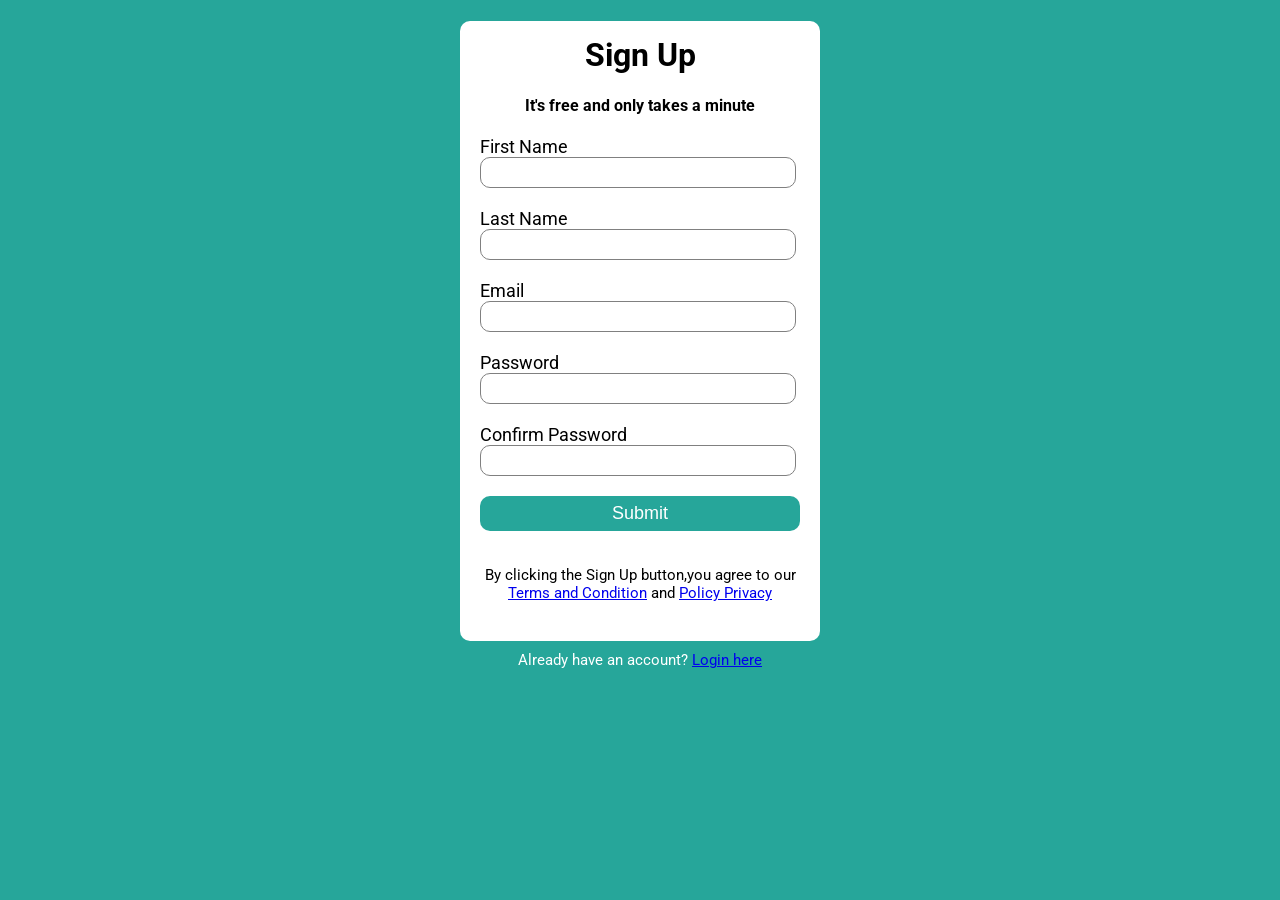
<file: index.html>
<!DOCTYPE html>
<html lang="en">
  <head>
    <title>Sign Up</title>
    <link rel="stylesheet" href="style.css" />
    <link
      href="https://fonts.googleapis.com/css2?family=Roboto:wght@300&display=swap"
      rel="stylesheet"
    />
  </head>
  <body>
    <div class="signup-box">
      <h1>Sign Up</h1>
      <h4>It's free and only takes a minute</h4>
      <form name="myForm" action= "" onsubmit="return validateForm()" method="post" required>
        <label>First Name</label>
        <input type="text" placeholder="" name="fname"  />
        <label>Last Name</label>
        <input type="text" placeholder="" name="lname" />
        <label>Email</label>
        <input type="email" placeholder="" name="email" />
        <label>Password</label>
        <input type="password" placeholder="" name="password" />
        <label>Confirm Password</label>
        <input type="password" placeholder="" name="cpassword"/>
		    <input type="submit" value="Submit">
      </form>
      <p>
        By clicking the Sign Up button,you agree to our <br/>
        <a href="#">Terms and Condition</a> and <a href="#">Policy Privacy</a>
      </p>
    </div>
    <p class="para-2">
      Already have an account? <a href="login.html">Login here</a>
    </p>
    <script src="action_page.js"></script>
  </body>
</html>
</file>
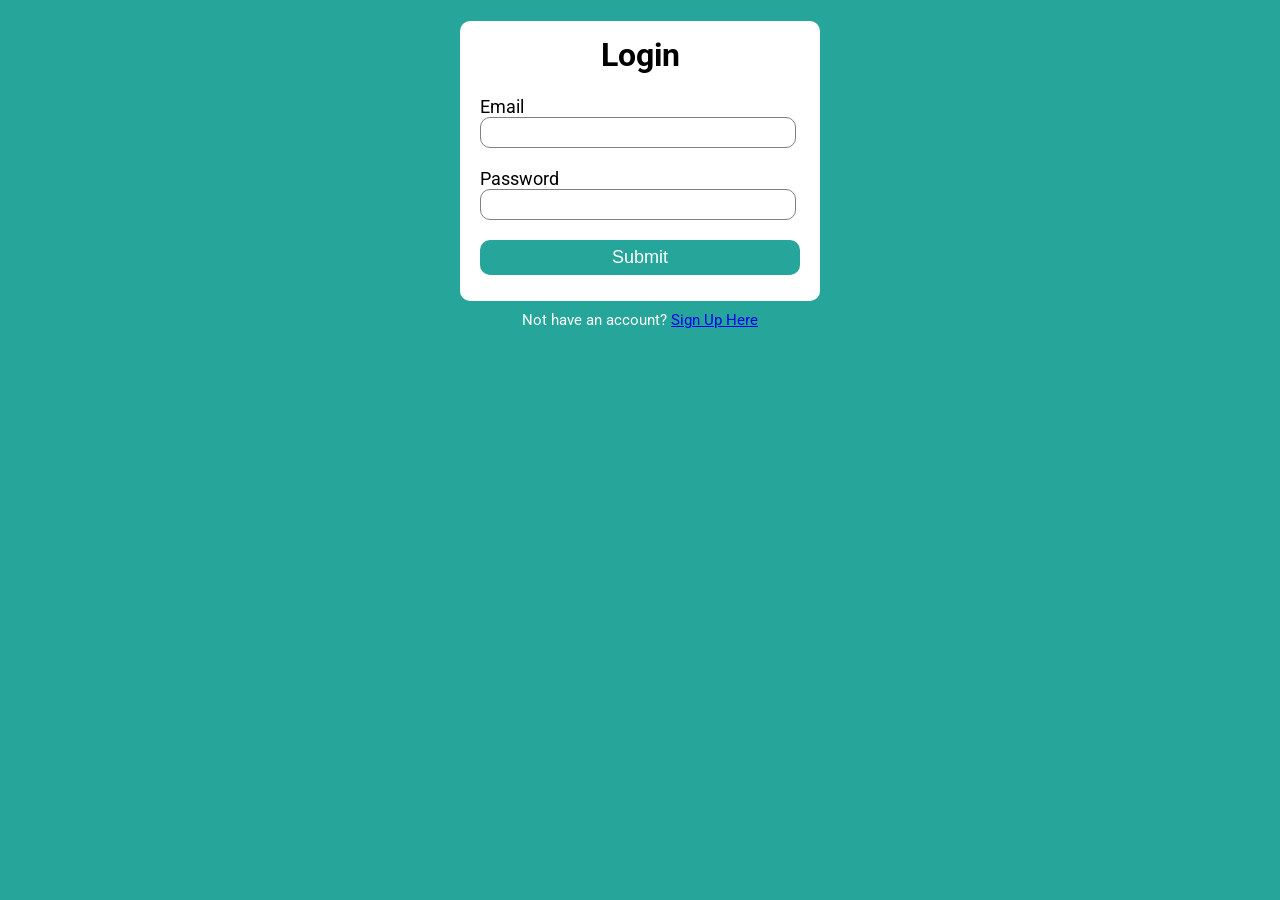
<file: login.html>
<!DOCTYPE html>
<html lang="en">
  <head>
    <title>Login | By Code Info</title>
    <link rel="stylesheet" href="style.css" />
    <link
      href="https://fonts.googleapis.com/css2?family=Roboto:wght@300&display=swap"
      rel="stylesheet"
    />
  </head>
  <body>
    <div class="login-box">
      <h1>Login</h1>
      <form name="myForm" action="" onsubmit="return validateForm()" method="post" required>
        <label>Email</label>
        <input type="email" placeholder="" required/>
        <label>Password</label>
        <input type="password" placeholder="" required/>
        <input type="submit" value="Submit" />
      </form>
    </div>
    <p class="para-2">
      Not have an account? <a href="index.html">Sign Up Here</a>
    </p>
  </body>
</html>
</file>
<file: style.css>
body {
  background-color: #26a69a ;
  font-family: "Roboto", sans-serif;
}

.signup-box {
  width: 360px;
  height: 620px;
  margin: auto;
  background-color: white;
  border-radius: 10px;
}

.login-box {
  width: 360px;
  height: 280px;
  margin: auto;
  border-radius: 10px;
  background-color: white;
}

h1 {
  text-align: center;
  padding-top: 15px;
}

h4 {
  text-align: center;
}

form {
  width: 300px;
  margin-left: 20px;
}

form label {
  display: flex;
  margin-top: 20px;
  font-size: 18px;
}

form input {
  width: 100%;
  padding: 7px;
  border: none;
  border: 1px solid gray;
  border-radius: 10px;
  outline: none;
}
input[type="submit"] {
  width: 320px;
  height: 35px;
  margin-top: 20px;
  border: none;
  background-color: #26a69a;
  color: white;
  font-size: 18px;
  border-radius: 10px;
}
p {
  text-align: center;
  padding-top: 20px;
  font-size: 15px;
}
.para-2 {
  text-align: center;
  color: white;
  font-size: 15px;
  margin-top: -10px;
}
</file>
